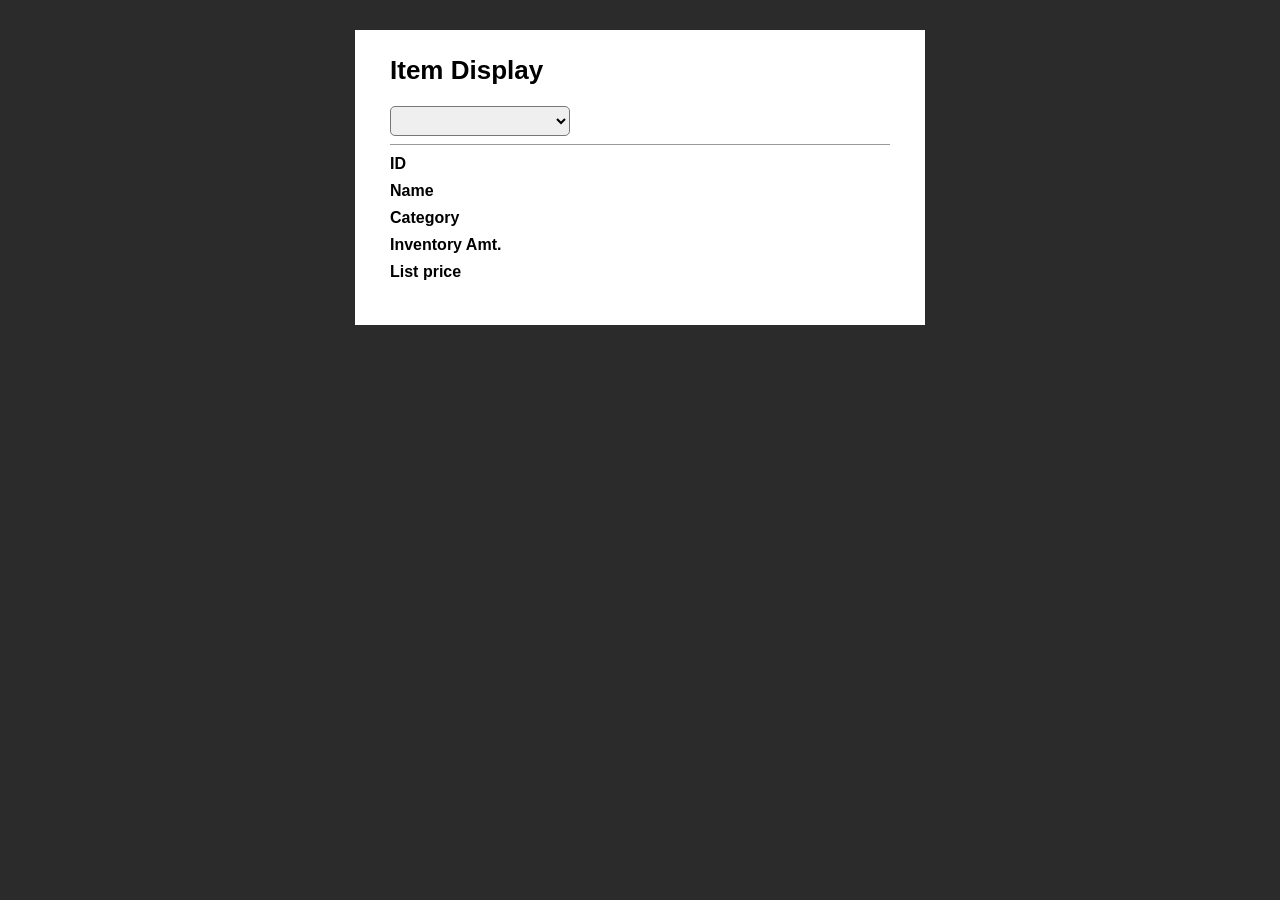
<file: index.html>
<!doctype html>
<html>
  <head>
    <title>Item Display</title>
    <link rel="stylesheet" href="style.css">
    <script src="itemlist.js" defer></script>
  </head>

  <body>
    <div class="main-container">
      <h2>Item Display</h2>

      <select name="item-list" id="item-list" class="select"></select>

      <hr />

      <div class="prop-row">
        <div class="prop-name">ID</div>
        <div id="item-id"></div>
      </div>

      <div class="prop-row">
        <div class="prop-name">Name</div>
        <div id="item-name"></div>
      </div>

      <div class="prop-row">
        <div class="prop-name">Category</div>
        <div id="item-category"></div>
      </div>

      <div class="prop-row">
        <div class="prop-name">Inventory Amt.</div>
        <div id="item-inventory"></div>
      </div>

      <div class="prop-row">
        <div class="prop-name">List price</div>
        <div id="item-price"></div>
      </div>
    </div>
  </body>
</html>
</file>
<file: style.css>
body {
  font-family: Arial, Helvetica, sans-serif;
  background-color: #2b2b2b;
  margin: 0;
  padding: 30px;
}

.main-container {
  background-color: white;
  width: 500px;
  padding: 25px 35px 35px 35px;
  margin: 0 auto;
}

h2 {
  margin-top: 0;
  margin-bottom: 20px;
  font-size: 26px;
  font-weight: bold;
}

select {
  width: 180px;
  padding: 5px 8px;
  font-size: 14px;
  border: 1px solid #777;
  border-radius: 5px;
  margin-bottom: 8px;
}

hr {
  border: none;
  border-top: 1px solid #999;
  margin-top: 0;
  margin-bottom: 10px;
}

.prop-row {
  display: grid;
  grid-template-columns: 200px 1fr;
  margin: 9px 0;
  font-size: 16px;
}

.prop-name {
  font-weight: bold;
}

#item-id,
#item-name,
#item-category,
#item-inventory,
#item-price {
  font-weight: normal;
}
</file>
